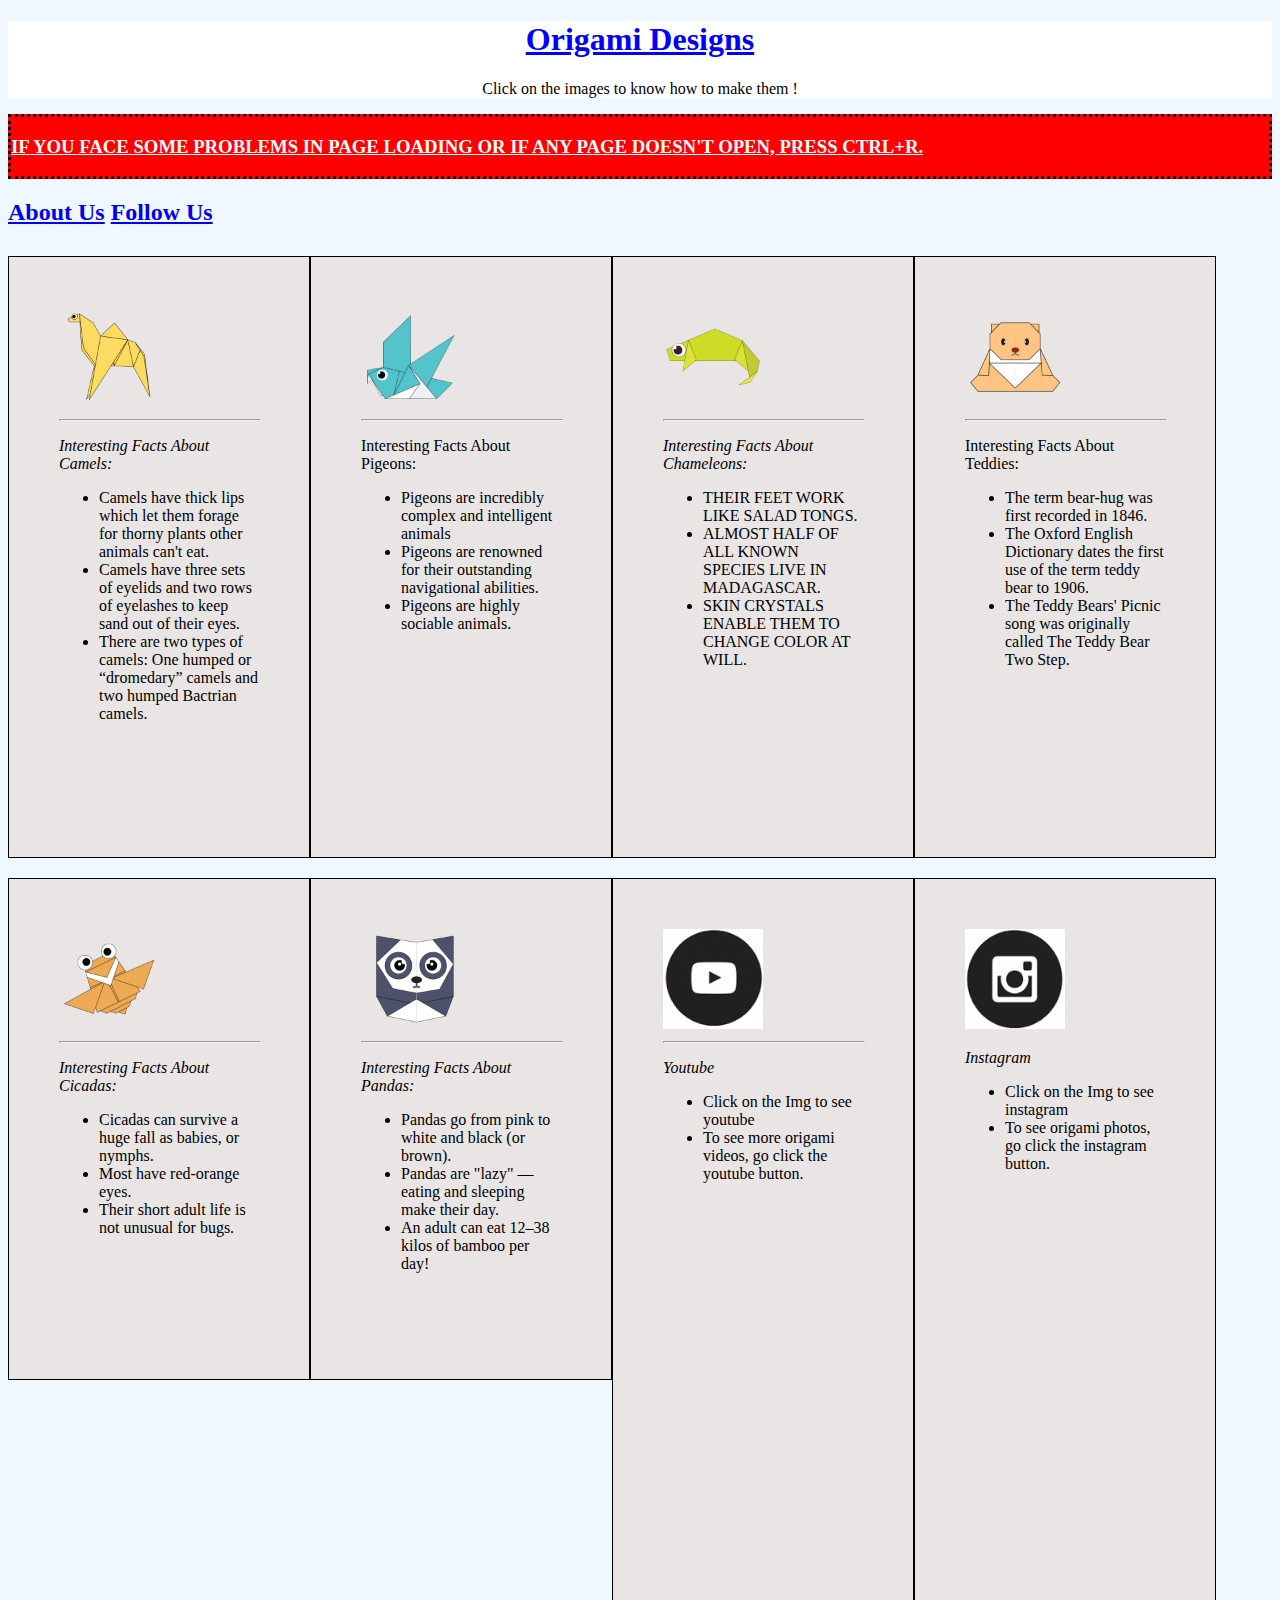
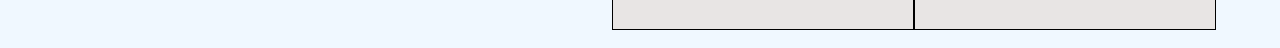
<file: index.html>
<!DOCTYPE html>
<html>

<head>
  <title>Origami Designs</title>
 
  <link rel="stylesheet"
    type="text/css"
    href="style.css"/>
</head>

<body style="background-color: #F0F8FF;">

  <div class="head">
    <font color = "blue">
      <h1><b><u><center>Origami Designs</center></u></b></h1>
    </font>
    <center><p>Click on the images to know how to make them !</p></center>
  </div>

  <div class="note">
    <font color = "white">
    <h3><u>IF YOU FACE SOME PROBLEMS IN PAGE LOADING OR IF ANY PAGE DOESN'T OPEN, PRESS CTRL+R.</u></h3></font>
  </div>

  <div class="menu">
    <h2> <a href="about.html">About Us</a>
    <a href="followus.html">Follow Us</a></h2>
  </div>

  <div class="grid">
    <div class="camel">
      <a href="http://origami.me/camel" target="_blank"><img src="camel.png" width=100 height=100></a>
      <hr width = 200px>
      <p><i>Interesting Facts About Camels:</i></p>
      <ul>
        <li> Camels have thick lips which let them forage for thorny plants other animals can't eat.<br></li>
          <li> Camels have three sets of eyelids and two rows of eyelashes to keep sand out of their eyes.<br></li>
          <li>There are two types of camels: One humped or “dromedary” camels and two humped Bactrian camels.</li>
      </ul>
    </div>

    <div class="pigeon">
      <a href="http://origami.me/pigeon" target="_blank"><img src="pigeon.png" width=100 height=100></a>
      <hr width = 200px>
      <p>Interesting Facts About Pigeons:</p>
      <ul>
        <li>Pigeons are incredibly complex and intelligent animals</li>
        <li>Pigeons are renowned for their outstanding navigational abilities.</li>
        <li>Pigeons are highly sociable animals.</li>
      </ul>
    </div>

    <div class="chameleon">
      <a href="http://origami.me/chameleon" target="_blank"><img src="chameleon.png" width=100
          height=100></a>
          <hr width = 200px>
      <p><i>Interesting Facts About Chameleons:</i></p>
      <ul>
        <li> THEIR FEET WORK LIKE SALAD TONGS.<br></li>
      <li> ALMOST HALF OF ALL KNOWN SPECIES LIVE IN MADAGASCAR.<br></li>
        <li>SKIN CRYSTALS ENABLE THEM TO CHANGE COLOR AT WILL.</li>
      </ul>
    </div>

    <div class="teddy">
      <a href="http://origami.me/teddy-bear" target="_blank"><img src="teddy.png" width=100 height=100></a>
      <hr width = 200px>
      <p>Interesting Facts About Teddies:</p>
      <ul>
        <li> The term bear-hug was first recorded in 1846.<br></li>
      <li> The Oxford English Dictionary dates the first use of the term teddy bear to 1906.<br></li>
        <li>The Teddy Bears' Picnic song was originally called The Teddy Bear Two Step.</li>
      </ul>
    </div>

    <div class="cicada">
      <a href="http://origami.me/flying-cicada" target="_blank"><img src="cicada.png" width=100
          height=100></a>
          <hr width = 200px>
      <p><i>Interesting Facts About Cicadas:</i></p>
      <ul>
        <li> Cicadas can survive a huge fall as babies, or nymphs.<br></li>
      <li> Most have red-orange eyes.<br></li>
        <li>Their short adult life is not unusual for bugs.</li>
      </ul>
    </div>

    <div class="panda">
      <a href="http://origami.me/panda" target="_blank"><img src="panda.png" width=100 height=100></a>
      <hr width = 200px>
      <p><i>Interesting Facts About Pandas:</i></p>
      <ul>
        <li> Pandas go from pink to white and black (or brown).<br></li>
      <li> Pandas are "lazy" — eating and sleeping make their day.<br></li>
        <li>An adult can eat 12–38 kilos of bamboo per day!</li>
      </ul>
    </div>


    <div class = "youtube">
    <a href = "https://www.youtube.com/" target="_blank"><img src = "youtube.png" width= 100 height= 100></a>
      <hr width = 200px>
        <p><i>Youtube</i></p>
        <ul>
            <li> Click on the Img to see youtube <br></li>
            <li>To see more origami videos, go click the youtube button.<br></li>
        </ul>
      </div>


    <div class = "instagram">
      <a href = "https://www.instagram.com/"><img src = "insta.png" width= 100 height= 100></a>
        <p><i>Instagram</i></p>
        <ul>
            <li> Click on the Img to see instagram<br></li>
            <li>To see origami photos, go click the instagram button.<br></li>
        </ul>
    </div>
    
    
    
  </div>

</body>

</html>
</file>
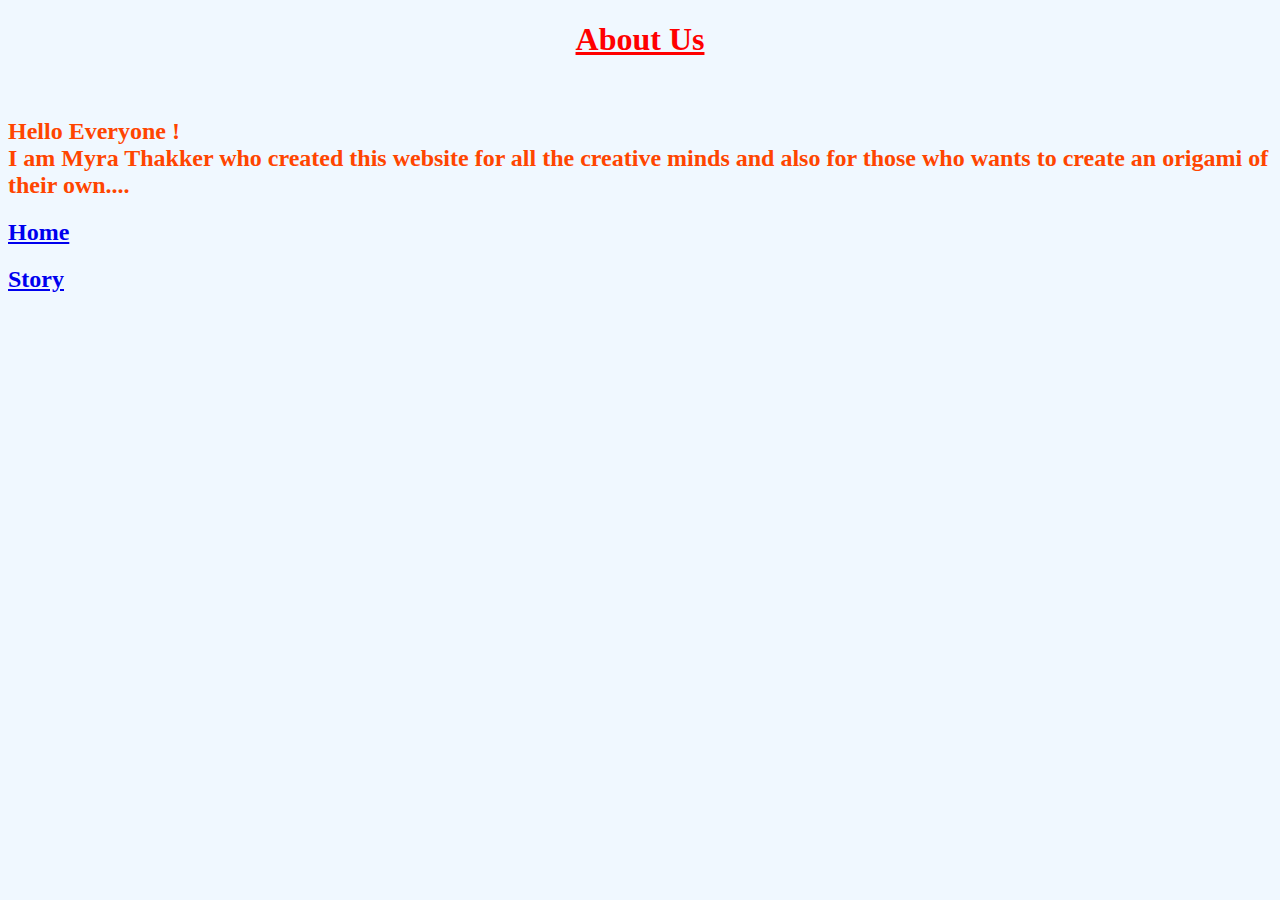
<file: about.html>
<!DOCTYPE html>
<html>
  <head>
    <title>
      Origami designs
    </title>
    <style>
      h1 {
        color:red;
      }
      h2 {
        color:orangered;
      }
     
    </style>
  </head>
  <body bgcolor="#F0F8FF">
    <h1><b><u><center>About Us</center></u></b></h1><br>

    <h2>
    Hello Everyone !<br>
    I am Myra Thakker who created this website for all the creative minds and also for those 
    who wants to create an origami of their own....<br>
   
    </h2>
   
   <h2> <a href="index.html">Home</a><br></h2>
   <h2> <a href="story.html">Story</a><br></h2>
   
    
  </body>
</html>
</file>
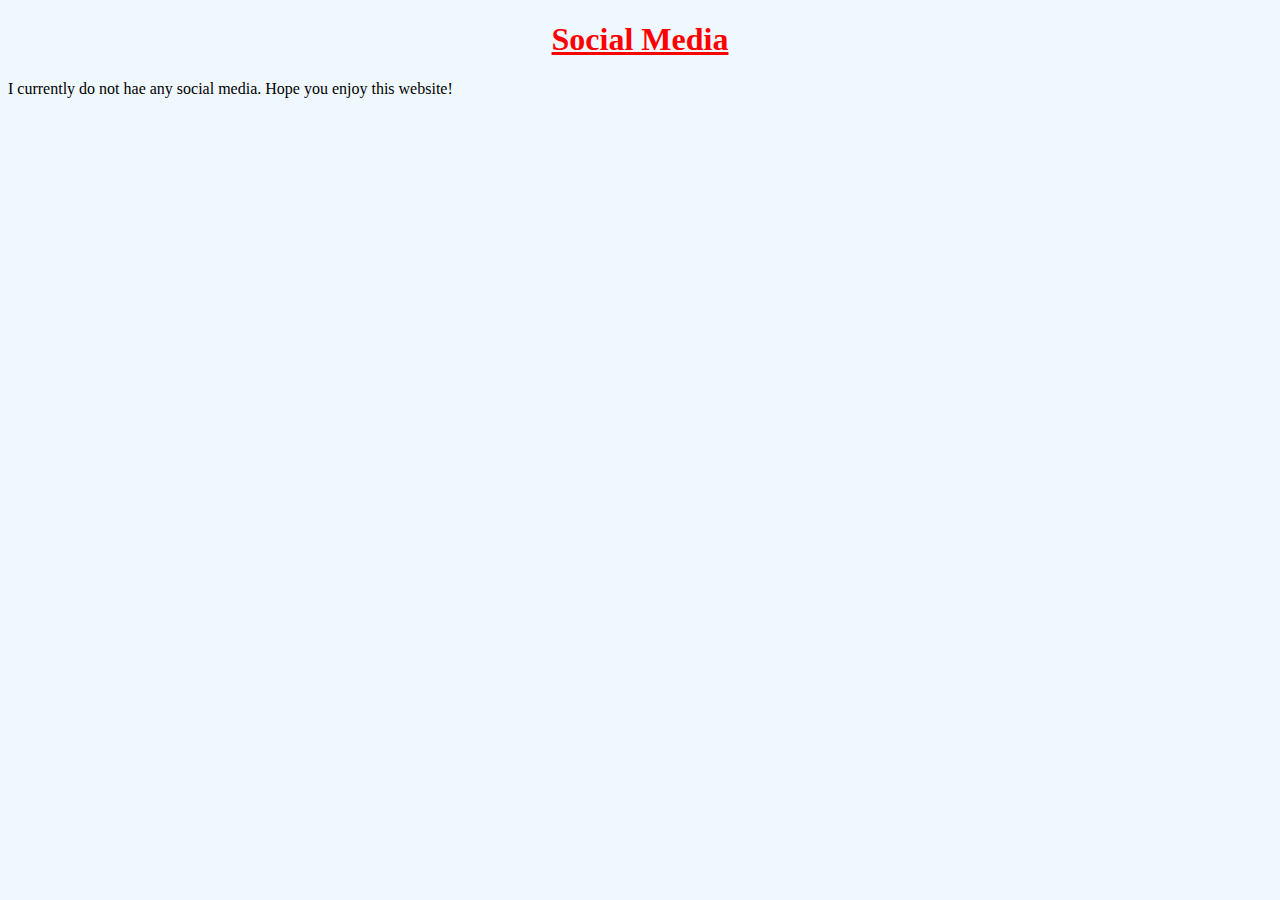
<file: followus.html>
<!DOCTYPE html>
<html>
  <head>
    <title>
      Origami designs
    </title>
    <style>
      h1 {
        color:red;
      }
     
    </style>
  </head>
  <body bgcolor="#F0F8FF">
    <h1><b><u><center>Social Media</center></u></b></h1>
    <a>I currently do not hae any social media. Hope you enjoy this website!</a>
</file>
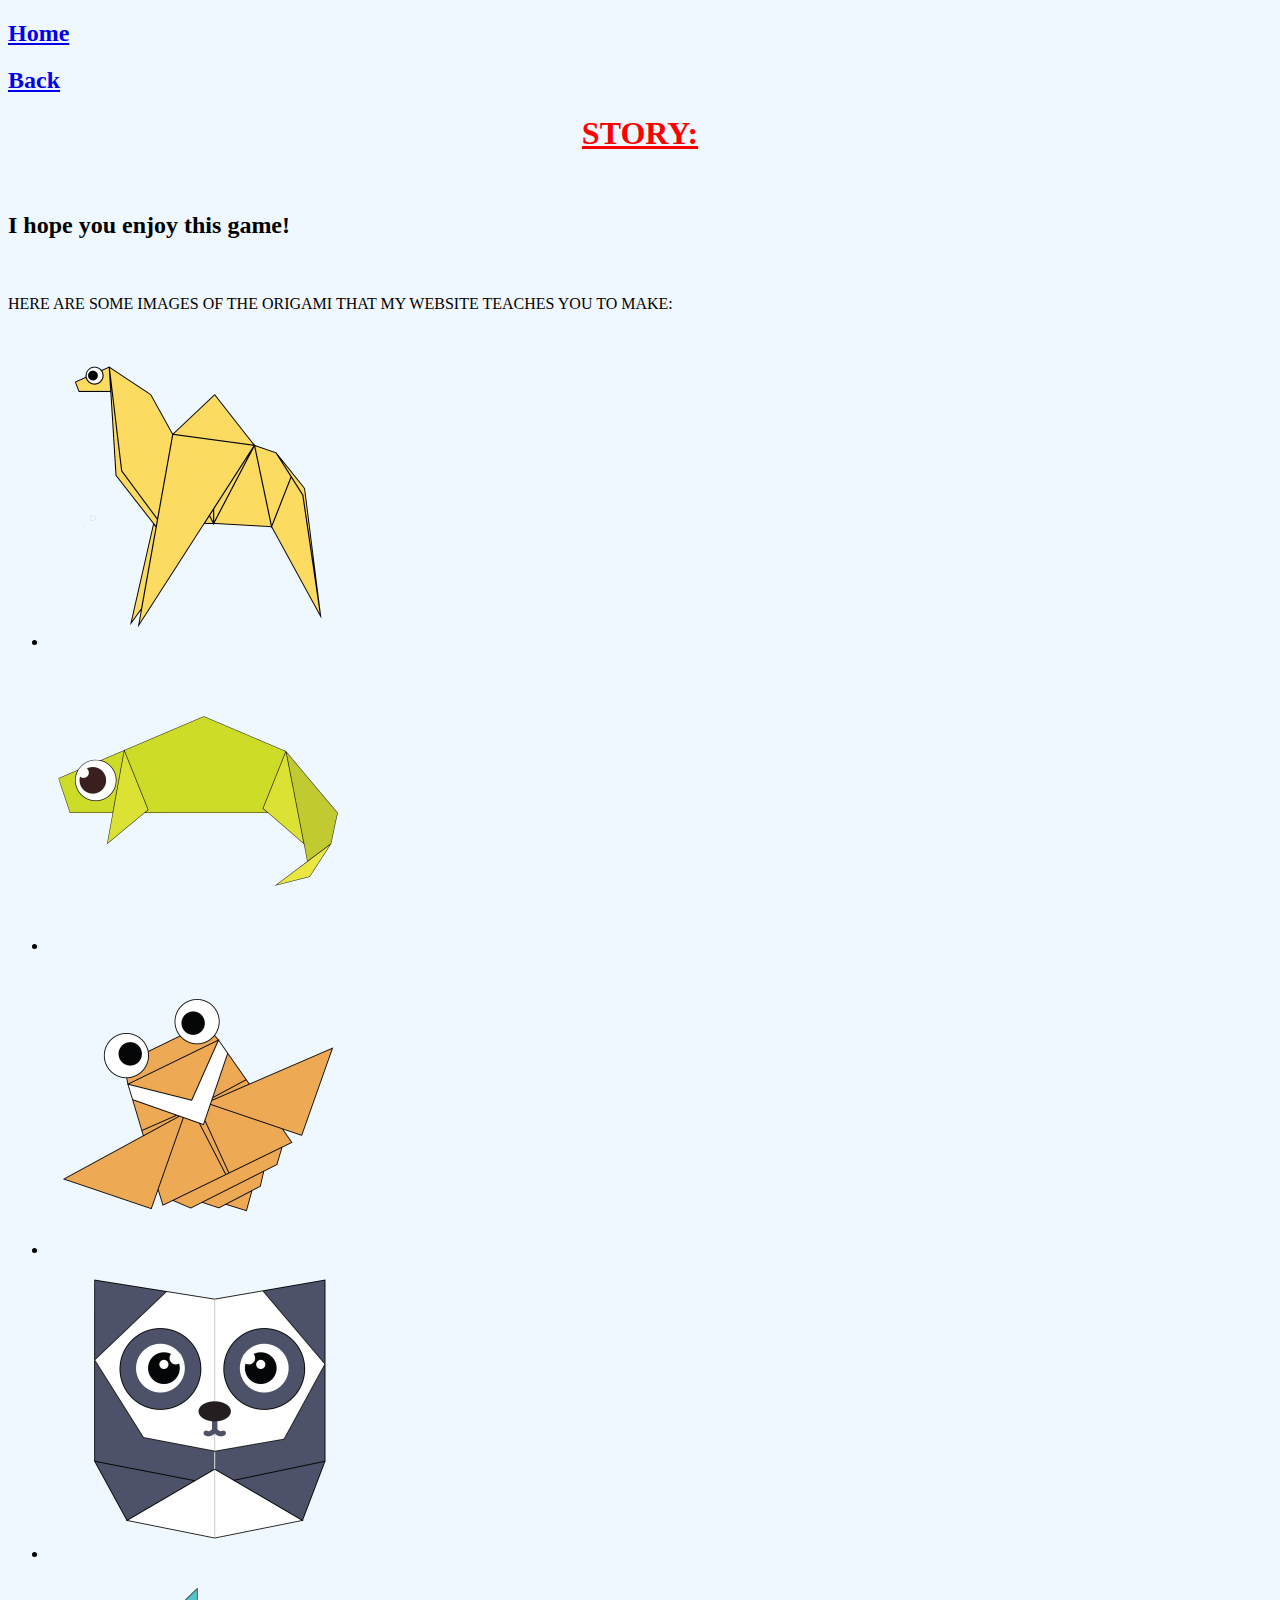
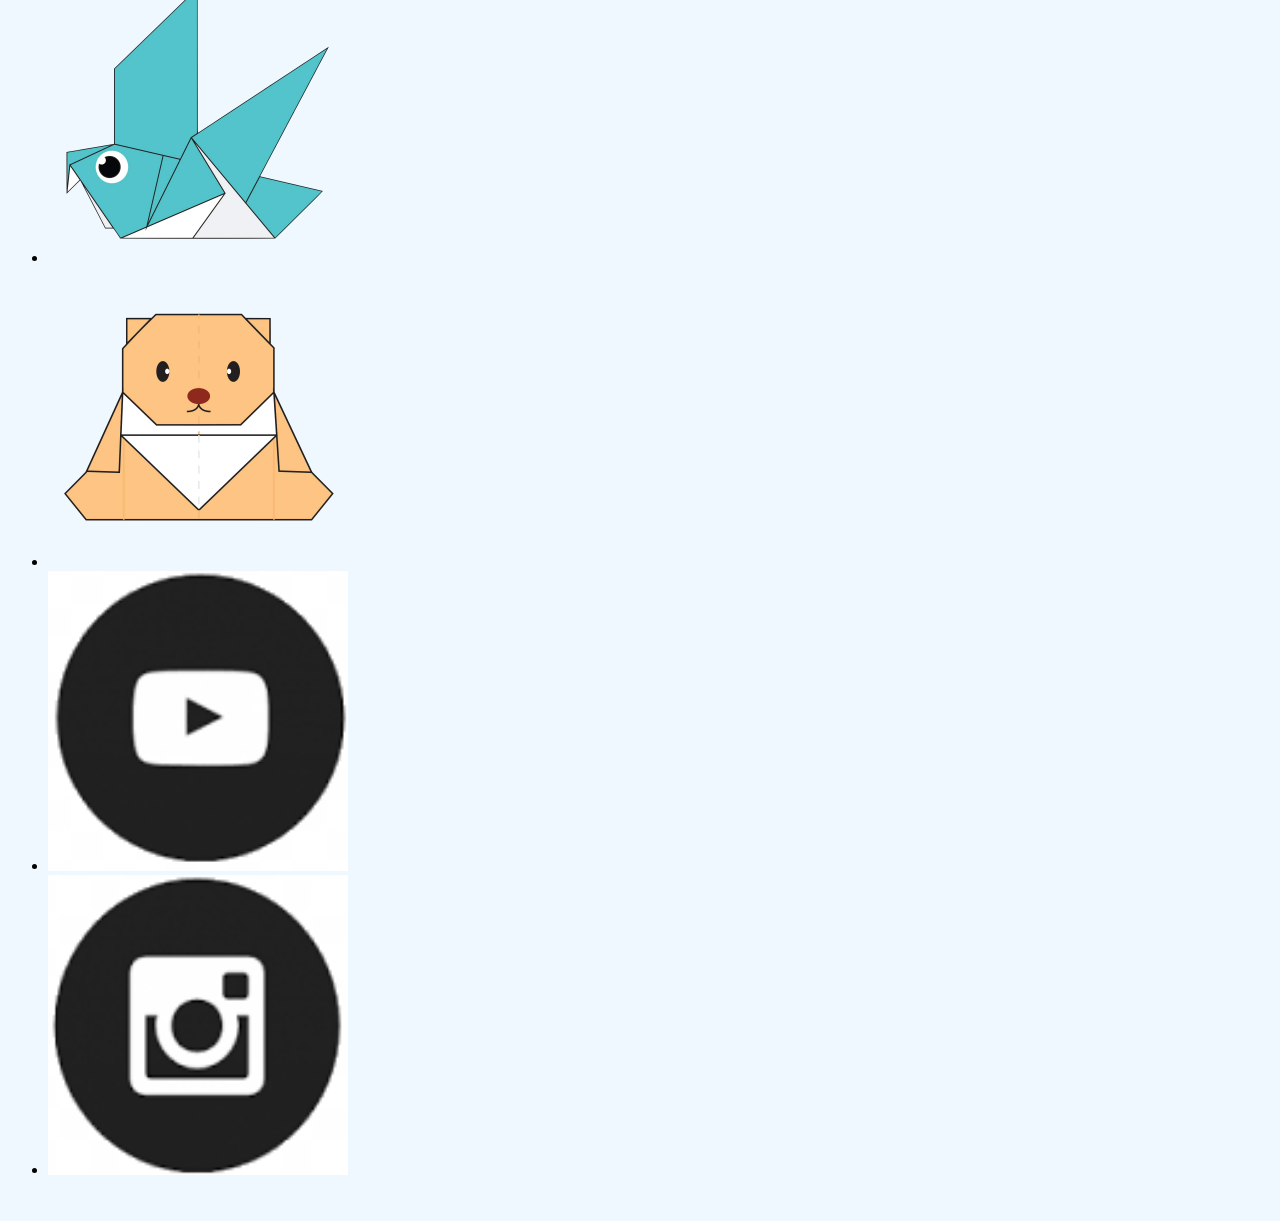
<file: story.html>
<!DOCTYPE html>
<html>
  <head>
    <title>
      Origami designs
    </title>
    <style>
      h1 {
        color:red;
      }
    
     
    </style>
  </head>
  <body bgcolor="#F0F8FF">
    <h2> <a href="index.html">Home</a><br></h2>
    <h2> <a href="about.html">Back</a><br></h2>
    <h1><b><u><center>STORY:</center></u></b></h1><br>
    <h2>I hope you enjoy this game!</h2>
      <br><br>
      HERE ARE SOME IMAGES OF THE ORIGAMI THAT MY WEBSITE TEACHES YOU TO MAKE:<br><br>
      <ul>
    <li> <img src="camel.png" width=300 height=300/><br></li>
     <li> <img src="chameleon.png" width=300 height=300/><br></li>
     <li> <img src="cicada.png" width=300 height=300/><br></li>
     <li> <img src="panda.png" width=300 height=300/><br></li>
     <li> <img src="pigeon.png" width=300 height=300/><br></li>
     <li> <img src="teddy.png" width=300 height=300/><br></li>
     <li> <img src="youtube.png" width=300 height=300/><br></li>
     <li> <img src="insta.png" width=300 height=300/><br></li>
    </ul><Br>
     
  </body>
</html>
</file>
<file: style.css>
.head{  
    background-color:white;
    padding: 15px
    border: solid;
     }
  
     .note{
       background-color: red;
       border: dotted;
     }
  
  .grid {
    background: darkred;
    background-color: #F0F8FF;
    display: flex;
    margin-left: 5px
    justify-content: last baseline;
    flex-direction: row;
    text-align: left;
    flex-wrap: wrap;
  }
  
  .camel {
    border: 1px solid black;
    margin-top: 10px;
    margin-bottom: 10px;
    width: 200px;
    height: 500px;
    padding: 50px;
    background-color:#E8E5E4;
  }
  
  
  .chameleon {
    border: 1px solid black;
    margin-top: 10px;
    margin-bottom: 10px;
    width: 200px;
    height: 500px;
    padding: 50px;
    background-color:#E8E5E4;
  }
  
  .cicada {
    border: 1px solid black;
    margin-top: 10px;
    margin-bottom: 10px;
    width: 200px;
    height: 400px;
    padding: 50px;
    background-color:#E8E5E4;
  }
  
  .panda {
    border: 1px solid black;
    margin-top: 10px;
    margin-bottom: 10px;
    width: 200px;
    height: 400px;
    padding: 50px;
    background-color:#E8E5E4;
  }
  
  .pigeon {
    border: 1px solid black;
    margin-top: 10px;
    margin-bottom: 10px;
    width: 200px;
    height: 500px;
    padding: 50px;
    background-color:#E8E5E4;
  }
  
  .teddy {
    border: 1px solid black;
    margin-top: 10px;
    margin-bottom: 10px;
    width: 200px;
    height: 500px;
    padding: 50px;
    background-color:#E8E5E4;
  }

  .youtube{
    border: 1px solid black;
    margin-top: 10px;
    margin-bottom: 10px;
    width: 200px;
    height: 650px;
    padding: 50px;
    background-color:#E8E5E4;
  }

  .instagram{
    border: 1px solid black;
    margin-top: 10px;
    margin-bottom: 10px;
    width: 200px;
    height: 650px;
    padding: 50px;
    background-color:#E8E5E4;
  }

  .origami{
    border-radius: 20px
    background-color #EA8A7B 
    margin-left: 50px
    padding: 10px
    width: 10px

  }

  .origami:hover{
    transform: scale(1.2)
  }
</file>
